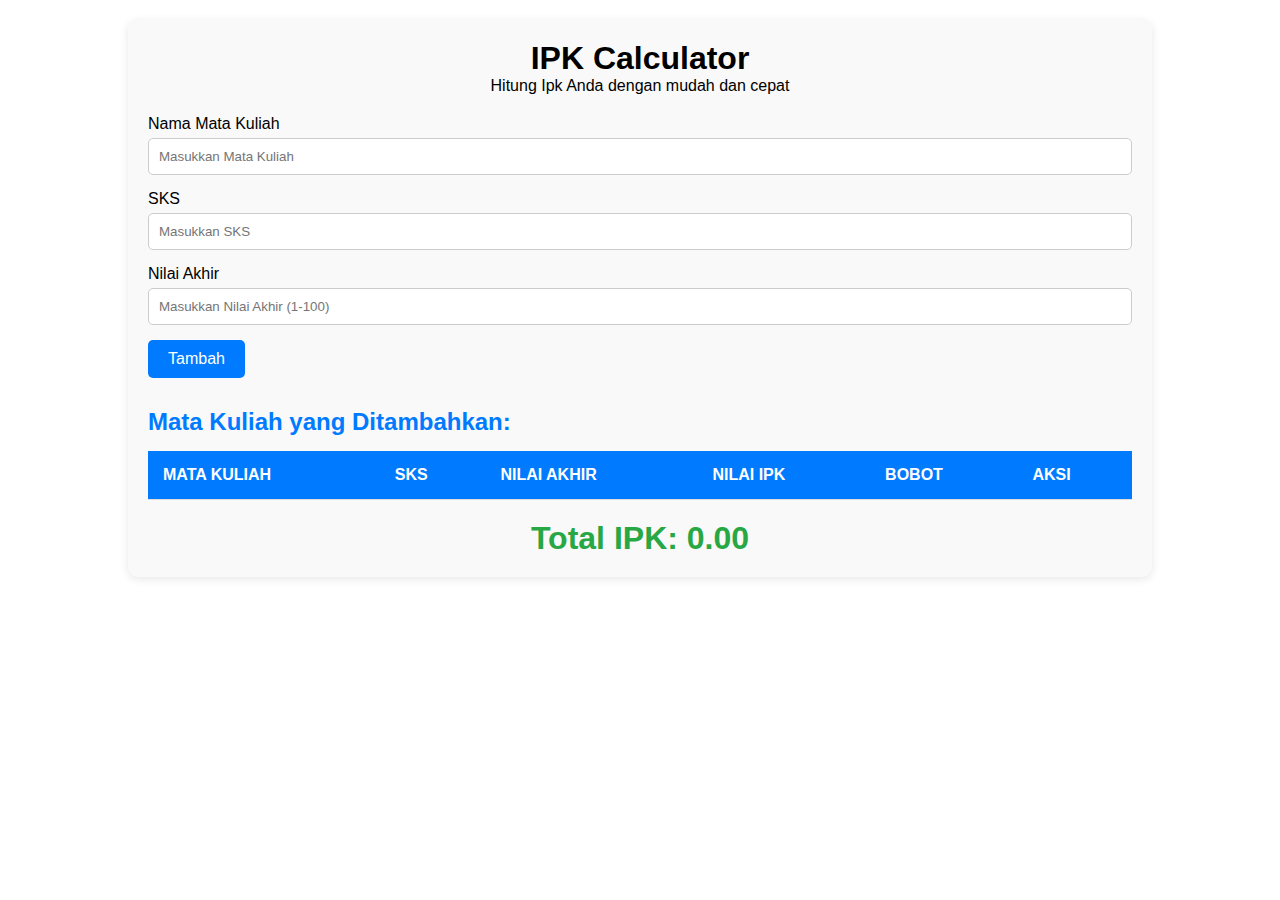
<file: ipk_calculator/index.html>
<!DOCTYPE html>
<html lang="en">
<head>
    <meta charset="UTF-8">
    <meta name="viewport" content="width=device-width, initial-scale=1.0">
    <link rel="stylesheet" href="styles.css">
    <title>Document</title>
</head>
<body>
    <div class="container">
        <div class="header">
            <h1>IPK Calculator</h1>
            <p>Hitung Ipk Anda dengan mudah dan cepat</p>
        </div>
        <form id="ipkForm">
            <div class="form-group">
                <label for="subject">Nama Mata Kuliah</label>
                <input type="text" id="subject" placeholder="Masukkan Mata Kuliah">
            </div>

            <div class="form-group">
                <label for="grade">SKS</label>
                <input type="number" id="credits" placeholder="Masukkan SKS">
            </div>

            <div class="form-group">
                <label for="grade">Nilai Akhir</label>
                <input type="number" id="grade" placeholder="Masukkan Nilai Akhir (1-100)">
            </div>

            <button id="addButton" type="button" onclick="addCourse()">Tambah</button>
            <button id="updateButton" type="button" style="display : none;" onclick="updateCourse()">Update</button>
        </form>

        <div class="output">
            <h2>Mata Kuliah yang Ditambahkan:</h2>
            <table id="courseTable">
                <thead>
                    <th>Mata Kuliah</th>
                    <th>SKS</th>
                    <th>Nilai Akhir</th>
                    <th>Nilai IPK</th>
                    <th>Bobot</th>
                    <th>Aksi</th>
                </thead>
                <tbody id="courseList">
                    <!-- Mata kuliah akan ditambahkan di sini-->
                </tbody>
            </table>

            <div class="gpa-section">
                <h3>Total IPK: <span id="gpa">0.00</span></h3>
                <p id="gpaMessage"></p><!--Pesan untuk IPK-->
            </div>
        </div>
    </div>
    <script src="itulah.js"></script> 
</body>
</html>
</file>
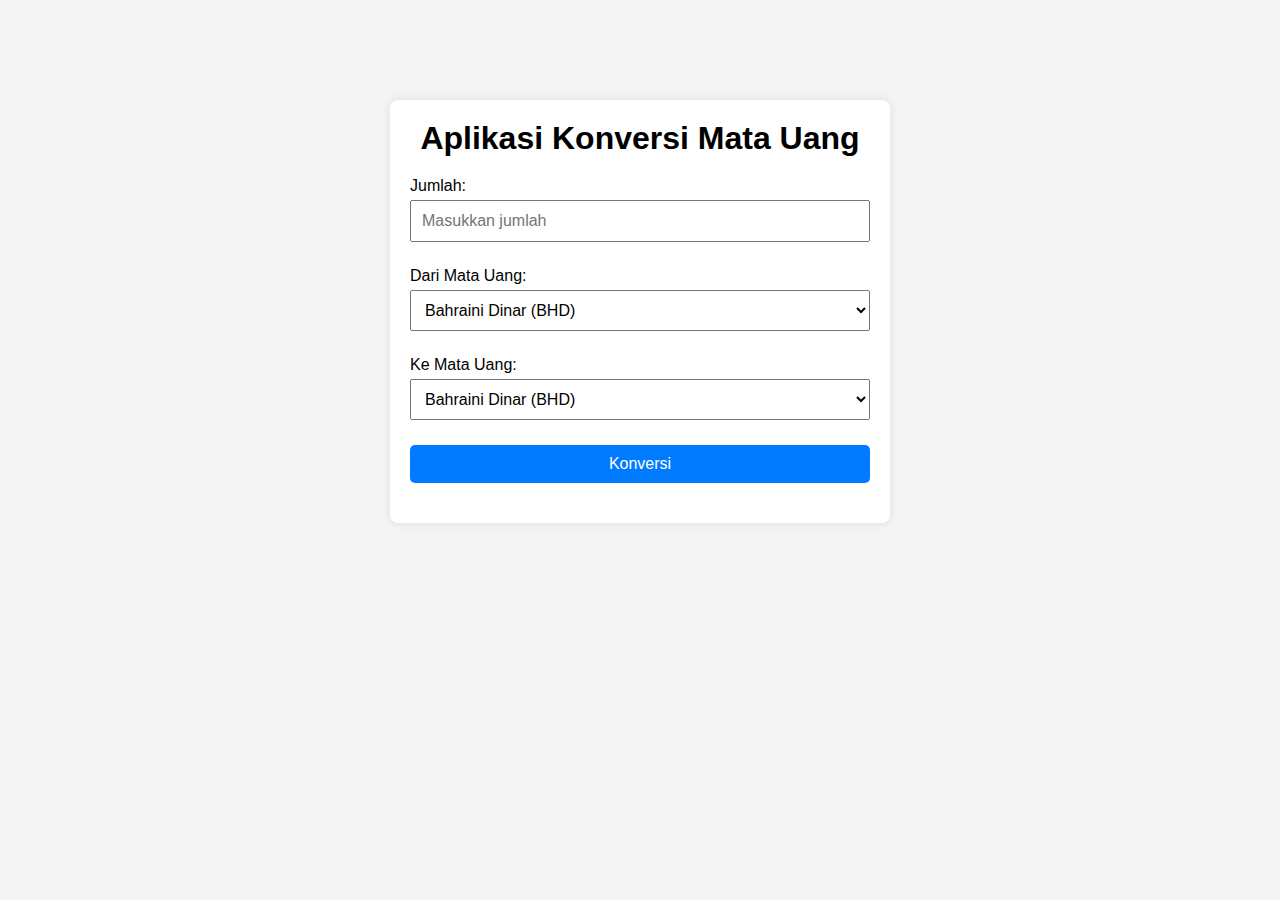
<file: konversi-uang-app/index.html>
<!DOCTYPE html>
<html lang="en">
<head>
    <meta charset="UTF-8">
    <meta name="viewport" content="width=device-width, initial-scale=1.0">
    <title>Currency Converter</title>
    <link rel="stylesheet" href="style.css">
</head>
<body>
    <div class="container">
        <h1>Aplikasi Konversi Mata Uang</h1>
        <div class="form-group">
            <label for="amount">Jumlah:</label>
            <input type="number" id="amount" placeholder="Masukkan jumlah" />
        </div>

        <div class="form-group">
            <label for="fromCurrency">Dari Mata Uang:</label>
            <select id="fromCurrency">
                <option value="BHD">Bahraini Dinar (BHD)</option>
                <option value="USD">Dolar AS (USD)</option>
                <option value="EUR">Euro (EUR)</option>
                <option value="JPY">Yen Jepang (JPY)</option>
                <option value="IDR">Rupiah Indonesia (IDR)</option>
            </select>
        </div>

        <div class="form-group">
            <label for="toCurrency">Ke Mata Uang:</label>
            <select id="toCurrency">
                <option value="BHD">Bahraini Dinar (BHD)</option>
                <option value="USD">Dolar AS (USD)</option>
                <option value="EUR">Euro (EUR)</option>
                <option value="JPY">Yen Jepang (JPY)</option>
                <option value="IDR">Rupiah Indonesia (IDR)</option>
            </select>
        </div>

        <button onclick="convert()">Konversi</button>

        <div id="result"></div>
    </div>

    <script src="script.js"></script>
</body>
</html>
</file>
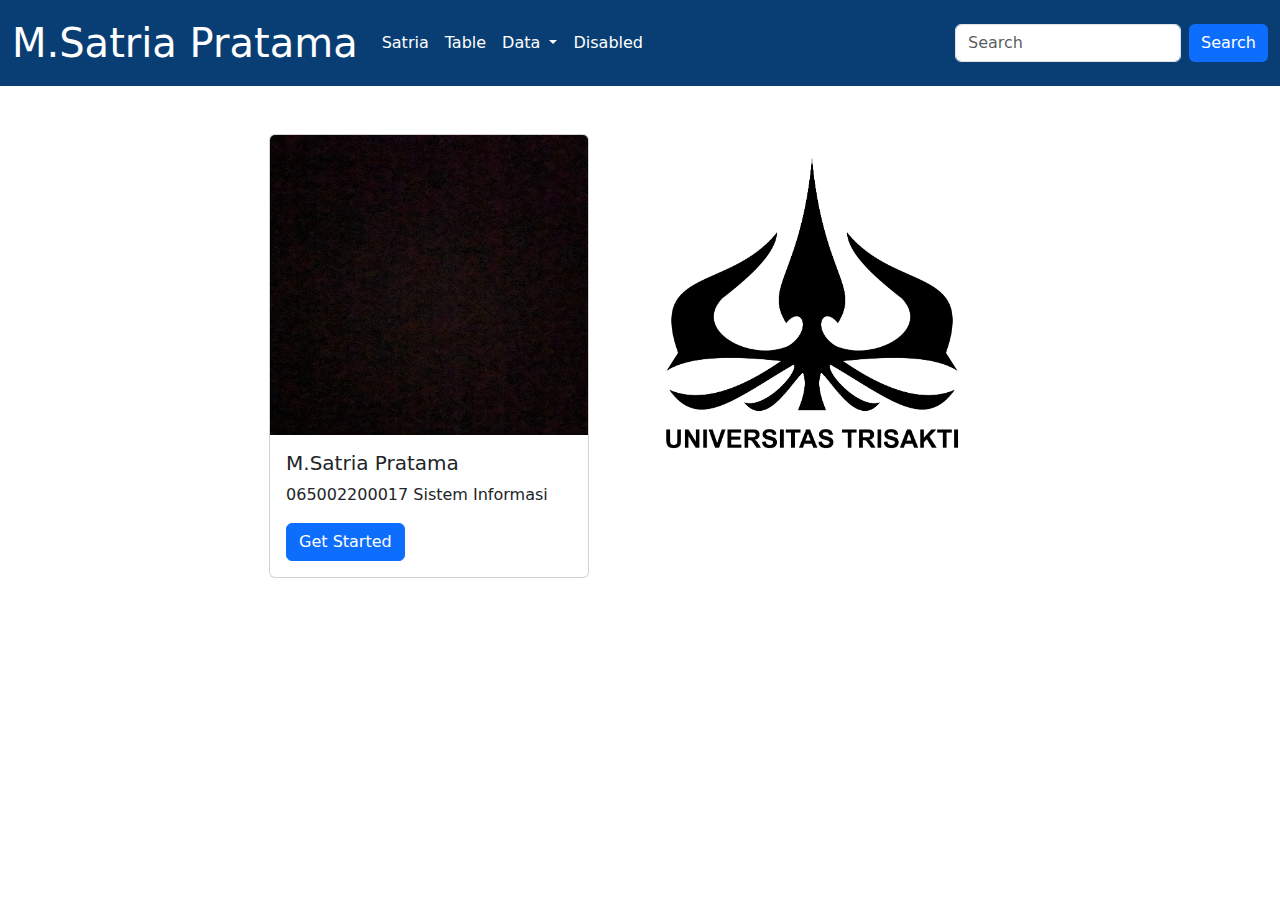
<file: prak3/index.html>
<!DOCTYPE html>
<html lang="en">
<head>
    <meta charset="UTF-8">
    <meta name="viewport" content="width=device-width, initial-scale=1.0">
    <title>Prak3</title>
    <link rel="stylesheet" href="style.css">
    <link href="https://cdn.jsdelivr.net/npm/bootstrap@5.3.3/dist/css/bootstrap.min.css" rel="stylesheet" integrity="sha384-QWTKZyjpPEjISv5WaRU9OFeRpok6YctnYmDr5pNlyT2bRjXh0JMhjY6hW+ALEwIH" crossorigin="anonymous"></head>
<body>
    <nav class="navbar navbar-expand-lg bg-dark-blue">
        <div class="container-fluid">
          <a class="navbar-brand w-5 fs-1 text-white" href="#" >M.Satria Pratama</a>
          <button class="navbar-toggler" type="button" data-bs-toggle="collapse" data-bs-target="#navbarSupportedContent" aria-controls="navbarSupportedContent" aria-expanded="false" aria-label="Toggle navigation">
            <span class="navbar-toggler-icon"></span>
          </button>
          <div class="collapse navbar-collapse" id="navbarSupportedContent">
            <ul class="navbar-nav me-auto mb-2 mb-lg-0">
              <li class="nav-item">
                <a class="nav-link active text-white" aria-current="page" href="#home" onclick="showHome()">Satria</a>
              </li>
              <li class="nav-item">
                <a class="nav-link text-white" href="#tablo" onclick="showTablo()">Table</a>
              </li>
              <li class="nav-item dropdown">
                <a class="nav-link dropdown-toggle text-white" href="#data" role="button" data-bs-toggle="dropdown" aria-expanded="false">
                  Data
                </a>
                <ul class="dropdown-menu">
                  <li><a class="dropdown-item" href="#tablo" onclick="showTablo()">Tabel</a></li>
                  <li><a class="dropdown-item" href="https://lms.trisakti.ac.id">LMS</a></li>
                  <li><hr class="dropdown-divider"></li>
                  <li><a class="dropdown-item" href="#">Something else here</a></li>
                </ul>
              </li>
              <li class="nav-item">
                <a class="nav-link disabled text-white" aria-disabled="true">Disabled</a>
              </li>
            </ul>
            <form class="d-flex text-white" role="search">
              <input class="form-control me-2" type="search" placeholder="Search" aria-label="Search">
              <button class="btn btn-outline-success bg-primary border border-0 text-white" type="submit">Search</button>
            </form>
          </div>
        </div>
      </nav>

      <div class="d-flex justify-content-center m-5 gap-4 " >
      <div class="card" style="width: 20rem;" id="home">
        <img src="ba.JPG" class="card-img-top" style="height: 300px;" alt="...">
        <div class="card-body" id="data">
          <h5 class="card-title">M.Satria Pratama</h5>
          <p class="card-text">065002200017 Sistem Informasi</p>
          <a href="https://trisakti.ac.id/" class="btn btn-primary">Get Started</a>
        </div>
      </div>
      <img src="Logo-Usakti.png" class="m-4" style="height: 300px" id="img"/>
    </div>

    <div id="tablo">
    <h1 class="d-flex justify-content-center">Table</h1>
    <div class="d-flex justify-content-center">
      <table class="table table-striped justify-content-center m-4" style="width: 150vh;">
      <tr class="border-bottom border-dark">
        <thead>
        <th>No</th>
        <th>Nama Mahasiswa</th>
        <th>Nim</th>
        <th>Jurusan</th>
        <th>Alamat Rumah</th>
      </thead>
      </tr>
      <tbody>
        <tr><td>1</td><td>Aldis Tamara Putri Iskandar</td><td>065002100021</td><td>Sistem Informasi</td><td>Jakarta</td></tr>
        <tr><td>2</td><td>Exchell Sabationo Gerald Ointu</td><td>065002100007</td><td>Sistem Informasi</td><td>Manado</td></tr>
        <tr><td>3</td><td>Nathanael Widjaya</td><td>064002100020</td><td>Teknik Informatika</td><td>Jakarta</td></tr>
        <tr><td>4</td><td>Tria Noveta</td><td>065002100025</td><td>Sistem Informasi</td><td>Jakarta Utara</td></tr>
        <tr><td>5</td><td>Yuda Hadi Prasetyo</td><td>065002100004</td><td>Sistem Informasi</td><td>Bekasi</td></tr>
        <tr><td>6</td><td>Nia Suhernawati</td><td>065002100005</td><td>Sistem Informasi</td><td>Jakarta Barat</td></tr>
        <tr><td>7</td><td>Muhammad Hasan Husein</td><td>065002100008</td><td>Sistem Informasi</td><td>Jakarta Barat</td></tr>
        <tr><td>8</td><td>Eka Alidya</td><td>065002100001</td><td>Sistem Informasi</td><td>Jakarta Pusat</td></tr>
        <tr><td>9</td><td>Siti Aisah</td><td>065002100026</td><td>Sistem Informasi</td><td>Jakarta Utara</td></tr>
        <tr><td>10</td><td>Debi Arisandi</td><td>065002100013</td><td>Sistem Informasi</td><td>Bekasi</td></tr>
        <tr><td>11</td><td>Reza Nugraha Santoso</td><td>065002100005</td><td>Teknik Informatika</td><td>Jakarta</td></tr>
        <tr><td>12</td><td>Arnhafi Adrian Riyadi</td><td>065002100008</td><td>Sistem Informasi</td><td>Padang</td></tr>
        <tr><td>13</td><td>Aqilha Maharsy Makkawang</td><td>065002100038</td><td>Sistem Informasi</td><td>Jakarta Pusat</td></tr>
        <tr><td>14</td><td>Dwi Prasetyo</td><td>065002100028</td><td>Sistem Informasi</td><td>Bekasi</td></tr>
        <tr><td>15</td><td>Dwi Prasetyo</td><td>065002100028</td><td>Sistem Informasi</td><td>Bekasi</td></tr>
    </tbody>
      </table>
    </div>
  </div>

    <script>

        let jamal = document.getElementById("tablo").style.display = "none"
        let jamal1 = document.getElementById("tablo").style.display = "none"

        function showHome() {
          document.getElementById("home").style.display = "block";
          document.getElementById("img").style.display = "block";
          document.getElementById("tablo").style.display = "none";
        }

        function showTablo() {
          document.getElementById("home").style.display = "none";
          document.getElementById("tablo").style.display = "block";
          document.getElementById("img").style.display = "none";
        }
    </script>

<script src="https://cdn.jsdelivr.net/npm/bootstrap@5.3.3/dist/js/bootstrap.bundle.min.js" integrity="sha384-YvpcrYf0tY3lHB60NNkmXc5s9fDVZLESaAA55NDzOxhy9GkcIdslK1eN7N6jIeHz" crossorigin="anonymous"></script>

</body>
</html>
</file>
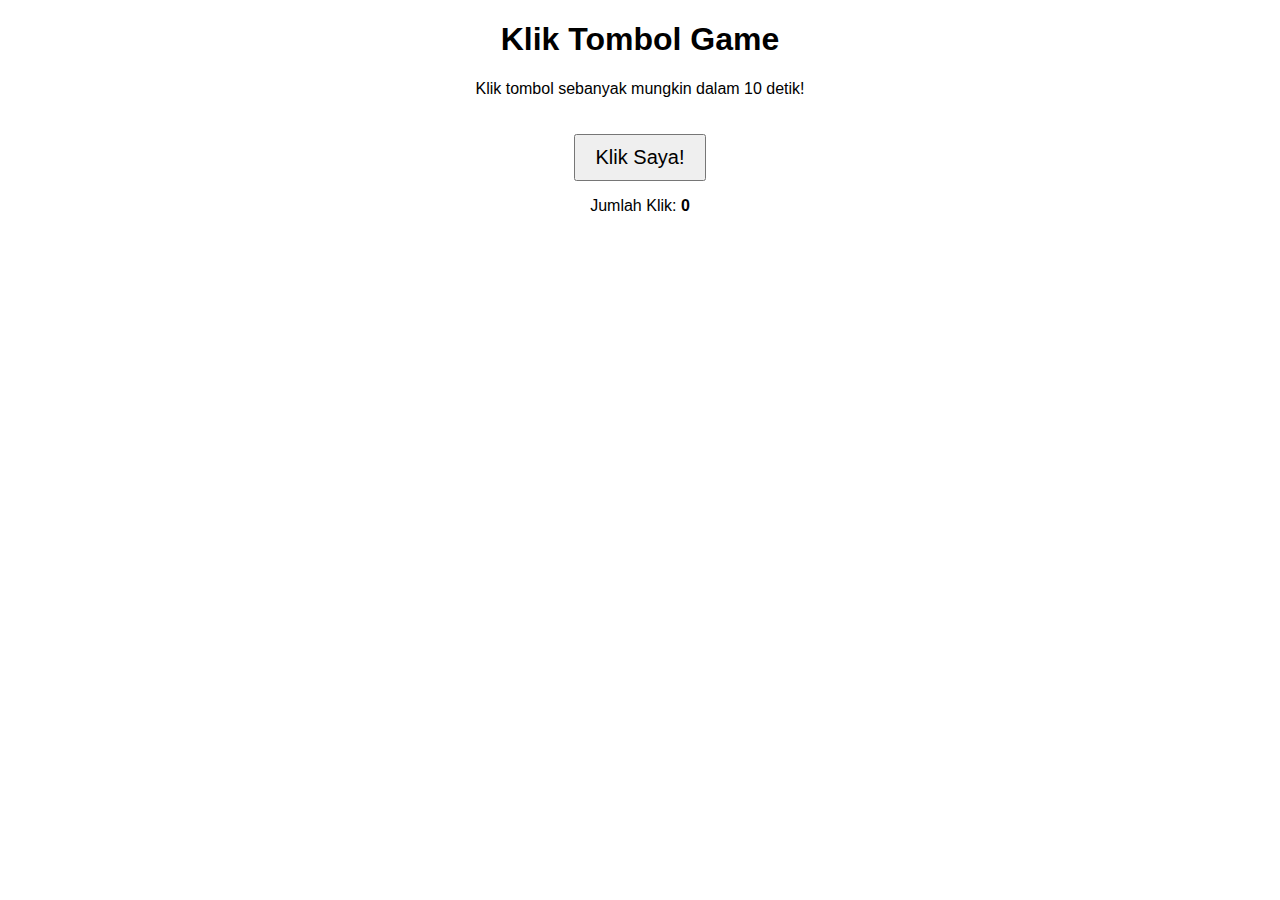
<file: prak6/game-click/index.html>
<!DOCTYPE html>
<html lang="id">
<head>
    <meta charset="UTF-8">
    <meta name="viewport" content="width=device-width, initial-scale=1.0">
    <title>Game Klik Tombol</title>
    <link rel="stylesheet" href="style.css">
</head>
<body>
    <h1>Klik Tombol Game</h1>
    <p>Klik tombol sebanyak mungkin dalam 10 detik!</p>
    <button id="clickButton">Klik Saya!</button>
    <p>Jumlah Klik: <span id="clickCount">0</span></p>
    <p id="result"></p>
    <script src="https://code.jquery.com/jquery-3.6.0.min.js"></script>
    <script>
        $(document).ready(function() {
    let clickCount = 0;
    let gameActive = false;

    $('#clickButton').click(function() {
        if (gameActive) {
            clickCount++;
            $('#clickCount').text(clickCount);
        }
    });

    function startGame() {
        gameActive = true;
        clickCount = 0;
        $('#clickCount').text(clickCount);
        $('#result').text('');
        setTimeout(function() {
            gameActive = false;
            $('#result').text('Waktu habis! Kamu mengklik sebanyak ' + clickCount + ' kali.');
        }, 10000);
    }

    startGame();
});

    </script>
</body>
</html>
</file>
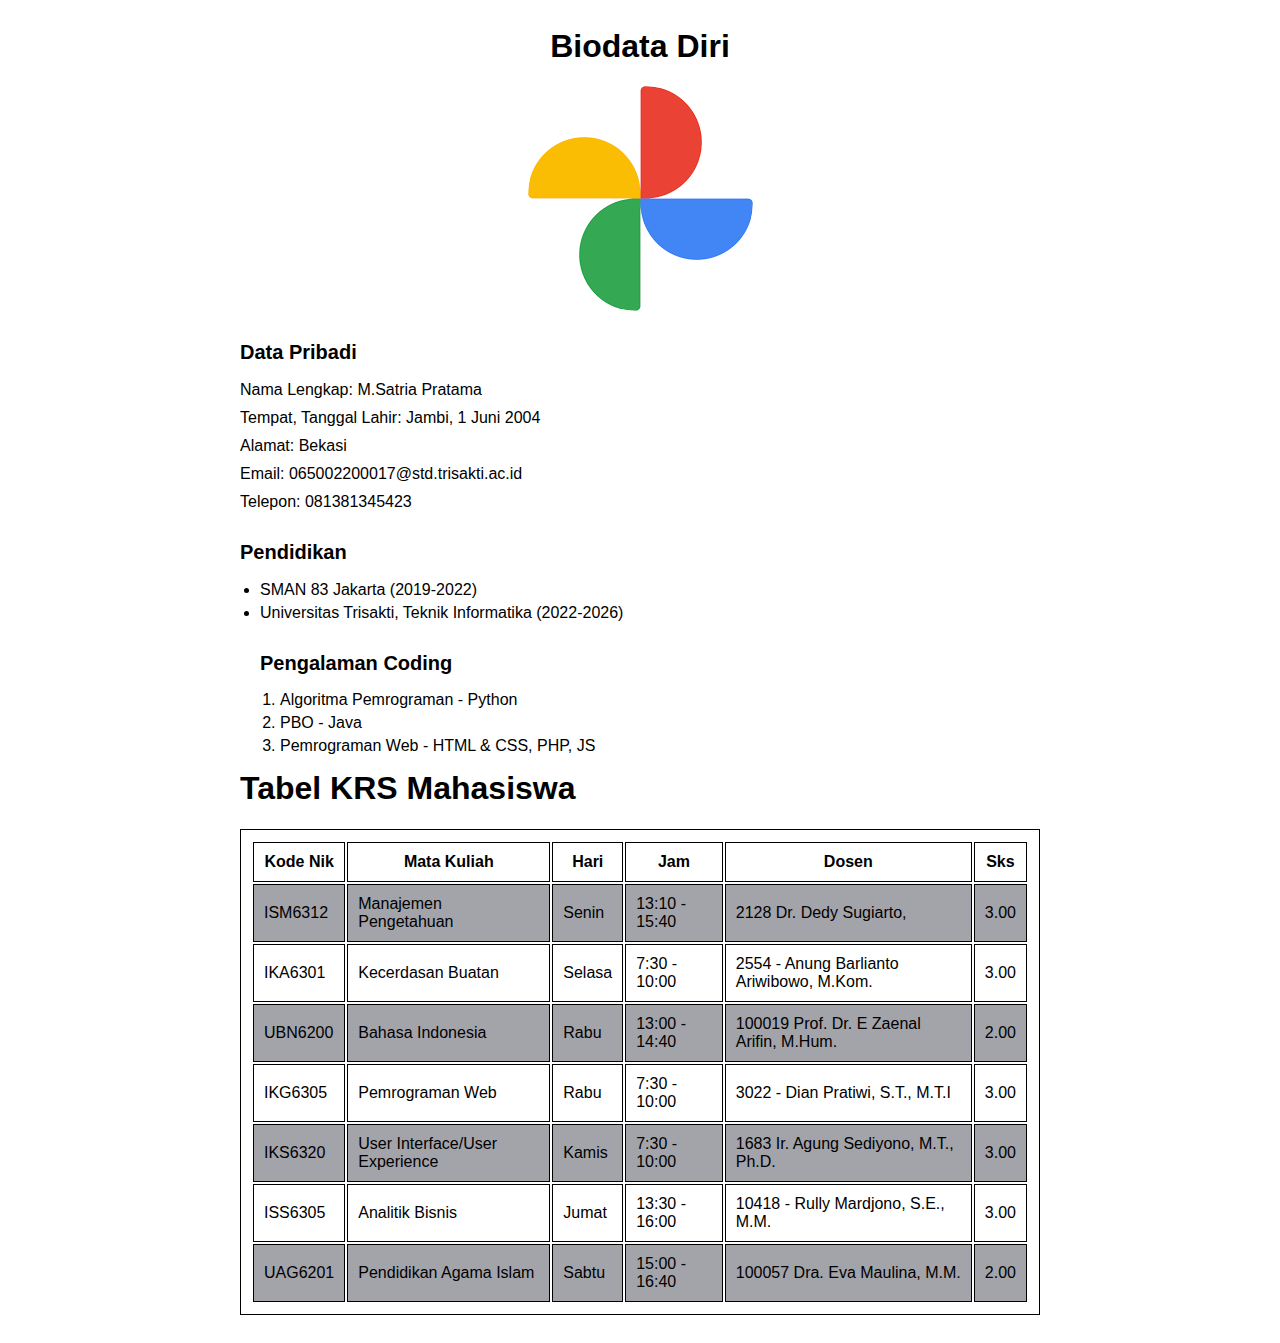
<file: prak1/biodata.html>
<!DOCTYPE html>
<html lang="en">
<head>
    <meta charset="UTF-8">
    <meta name="viewport" content="width=device-width, initial-scale=1.0">
    <link rel="stylesheet" href="styles.css" type="text/css"/>
    <title>Biodata Diri</title>
</head>
<body>
    <div class="container">
        <h1>Biodata Diri</h1>
        <img src="foto.png" alt="Foto Diri">
        <div class="info">
            <h2>Data Pribadi</h2>
            <p>Nama Lengkap: M.Satria Pratama</p>
            <p>Tempat, Tanggal Lahir: Jambi, 1 Juni 2004</p>
            <p>Alamat: Bekasi</p>
            <p>Email: 065002200017@std.trisakti.ac.id</p>
            <p>Telepon: 081381345423</p>
            <h2>Pendidikan</h2>
            <ul>
                <li>SMAN 83 Jakarta (2019-2022)</li>
                <li>Universitas Trisakti, Teknik Informatika (2022-2026)</li>
            </usl>
            <h2>Pengalaman Coding</h2>
            <ol>
                <li>Algoritma Pemrograman - Python</li>
                <li>PBO - Java</li>
                <li>Pemrograman Web - HTML & CSS, PHP, JS</li>
            </ol>
        </div>
        <h1 class="tabel">Tabel KRS Mahasiswa</h1>
            <table style="width:100%">
                <tr>
                    <th>Kode Nik</th>
                    <th>Mata Kuliah</th>
                    <th>Hari</th>
                    <th>Jam</th>
                    <th>Dosen</th>
                    <th>Sks</th>
                </tr>
                <tr class="jamal">
                    <td>ISM6312</td>
                    <td>Manajemen Pengetahuan</td>
                    <td>Senin</td>
                    <td>13:10 -
                        15:40
                    </td>
                    <td>2128 Dr. Dedy
                        Sugiarto, 
                    </td>
                    <td>3.00</td>
                </tr>
                <tr>
                    <td>IKA6301</td>
                    <td>Kecerdasan Buatan</td>
                    <td>Selasa</td>
                    <td>7:30 -
                        10:00
                        </td>
                    <td>2554 - Anung Barlianto Ariwibowo, M.Kom.</td>
                    <td>3.00</td>
                </tr>
                <tr class="jamal">
                    <td>UBN6200</td>
                    <td>Bahasa Indonesia</td>
                    <td>Rabu</td>
                    <td>13:00 -
                        14:40
                        </td>
                    <td>100019 Prof. Dr. E
                        Zaenal Arifin,
                        M.Hum.
                        </td>
                    <td>2.00</td>
                </tr>
                <tr>
                    <td>IKG6305
                        </td>
                    <td>Pemrograman Web
                        </td>
                    <td>Rabu
                        </td>
                    <td>7:30 -
                        10:00
                        </td>
                    <td>3022 - Dian Pratiwi, S.T., M.T.I
                        </td>
                    <td>3.00</td>
                </tr>
                <tr class="jamal">
                    <td>IKS6320</td>
                    <td>User Interface/User Experience</td>
                    <td>Kamis</td>
                    <td>7:30 - 10:00</td>
                    <td>1683 Ir. Agung Sediyono, M.T., Ph.D.</td>
                    <td>3.00</td>
                </tr>
                <tr>
                    <td>ISS6305</td>
                    <td>Analitik Bisnis</td>
                    <td>Jumat</td>
                    <td>13:30 - 16:00</td>
                    <td>10418 - Rully Mardjono, S.E., M.M.</td>
                    <td>3.00</td>
                </tr>
                <tr class="jamal">
                    <td>UAG6201</td>
                    <td>Pendidikan Agama Islam</td>
                    <td>Sabtu</td>
                    <td>15:00 -
                        16:40
                        </td>
                    <td>100057 Dra. Eva Maulina, M.M.</td>
                    <td>2.00</td>
                </tr>
            </table>
    </div>
</body>
</html>
</file>
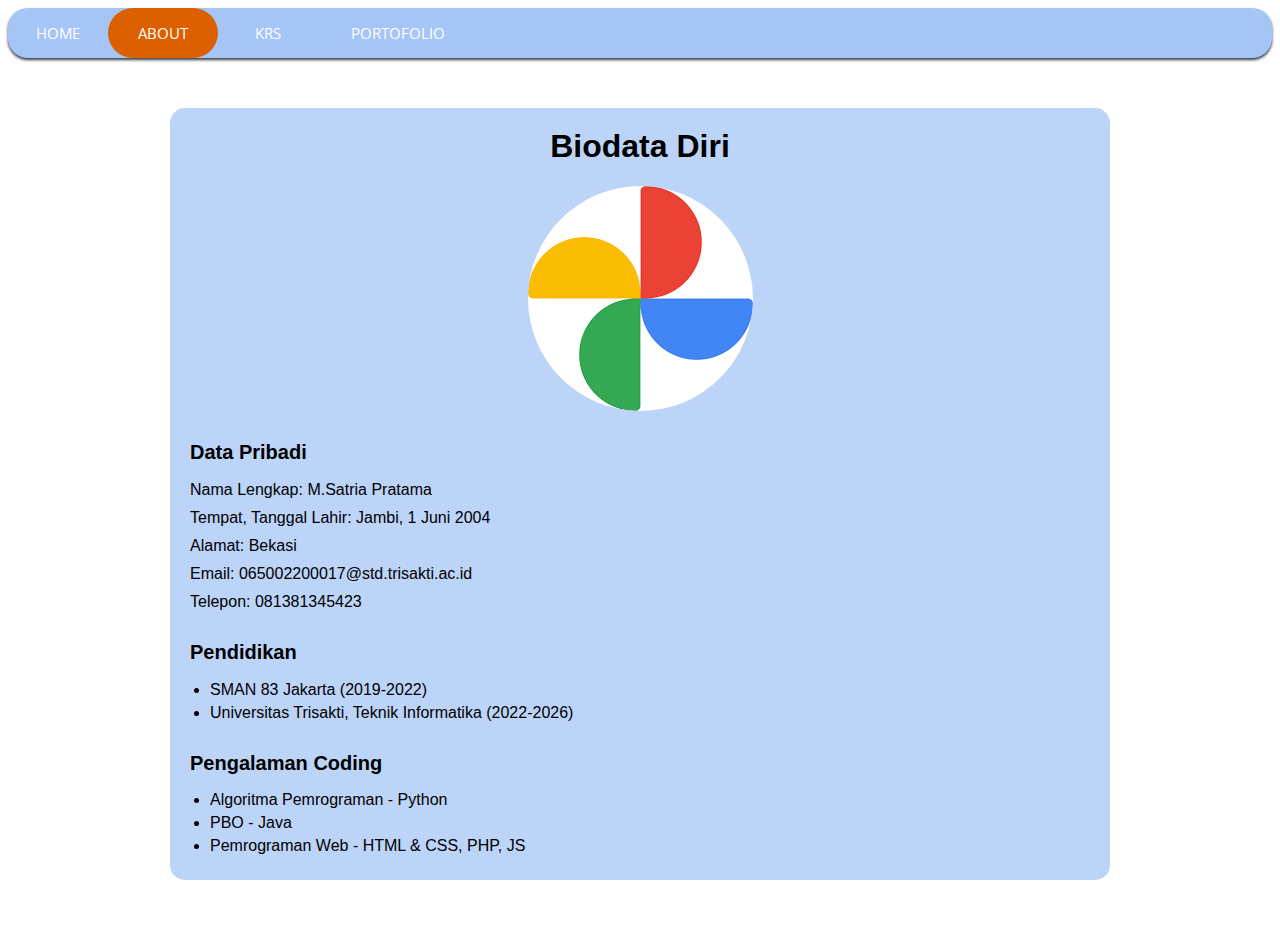
<file: prak2/About.html>
<!DOCTYPE html>
<html lang="en">
<head>
    <meta charset="UTF-8">
    <meta name="viewport" content="width=device-width, initial-scale=1.0">
    <link rel="stylesheet" href="styles.css" type="text/css"/>
    <link rel="icon" href="favicon.ico"/>  
    <title>Biodata Diri</title>
</head>
<body>
    <nav>
        <a href="Home.html">Home</a>
        <a href="#">About</a>
        <a href="Krs.html">Krs</a>
        <a href="MSatriapratama.html">Portofolio</a>
        <div class="animation start-bio"></div>
    </nav>
    <div class="container">
        <h1>Biodata Diri</h1>
        <img src="foto.png" alt="Foto Diri">
        <div class="info">
            <h2>Data Pribadi</h2>
            <p>Nama Lengkap: M.Satria Pratama</p>
            <p>Tempat, Tanggal Lahir: Jambi, 1 Juni 2004</p>
            <p>Alamat: Bekasi</p>
            <p>Email: 065002200017@std.trisakti.ac.id</p>
            <p>Telepon: 081381345423</p>
            <h2>Pendidikan</h2>
            <ul>
                <li>SMAN 83 Jakarta (2019-2022)</li>
                <li>Universitas Trisakti, Teknik Informatika (2022-2026)</li>
            </ul>
            <h2>Pengalaman Coding</h2>
            <ol>
                <li>Algoritma Pemrograman - Python</li>
                <li>PBO - Java</li>
                <li>Pemrograman Web - HTML & CSS, PHP, JS</li>
            </ol>
        </div>
    </div>
</body>
</html>
</file>
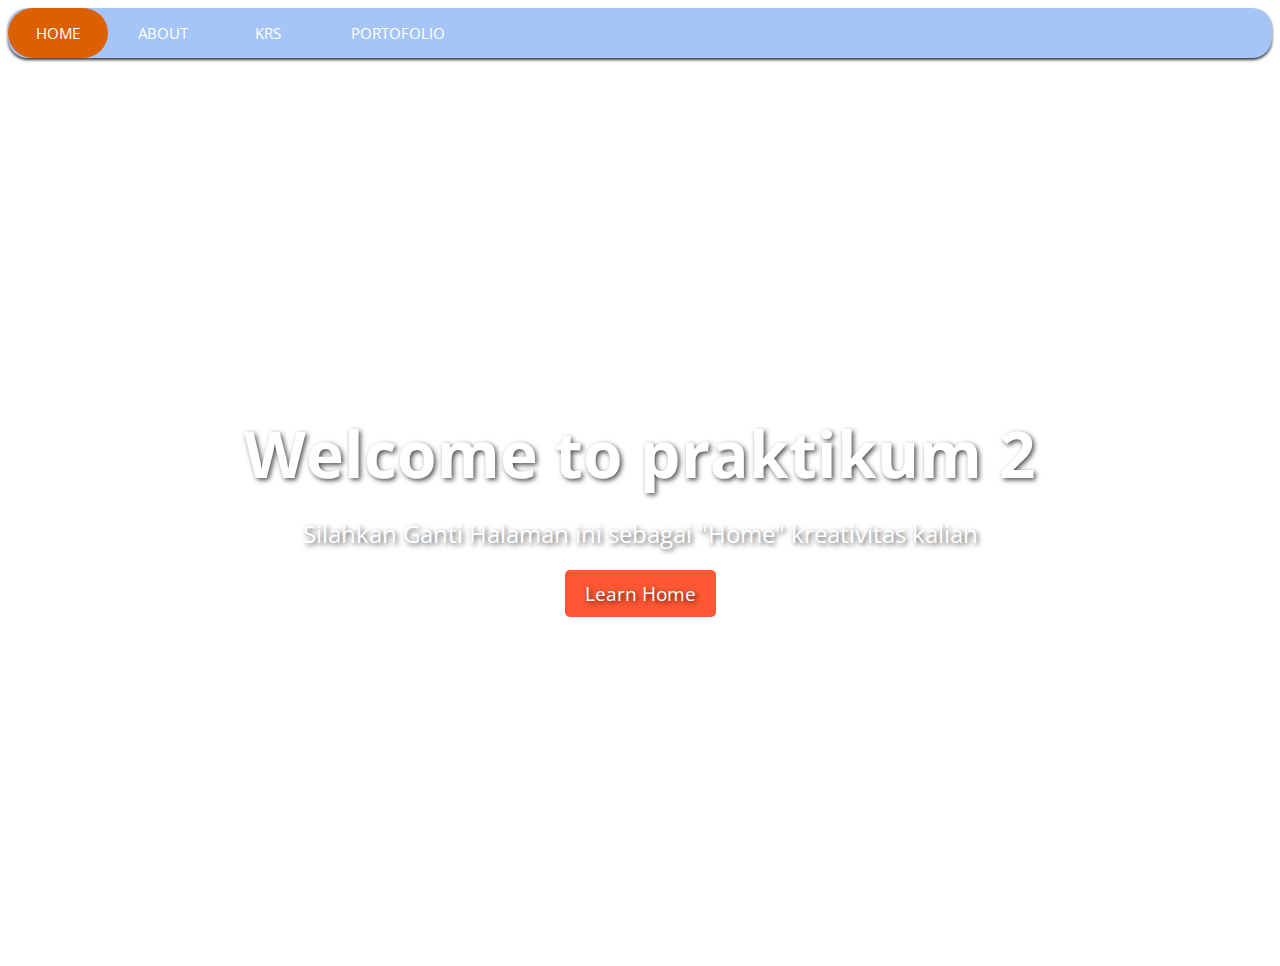
<file: prak2/Home.html>
<!DOCTYPE html>
<html lang="en">
<head>
    <meta charset="UTF-8">
    <meta name="viewport" content="width=device-width, initial-scale=1.0">
    <link rel="stylesheet" href="styles.css">
    <link rel="icon" href="favicon.ico"/>  
    <title>Document</title>
</head>
<body>
<nav>
    <a href="#">Home</a>
    <a href="About.html">About</a>
    <a href="Krs.html">Krs</a>
    <a href="MSatriapratama.html">Portofolio</a>
    <div class="animation start-home"></div>
</nav>
</body>
    <section class="hero">
        <div class="hero-text">
            <h1>Welcome to praktikum 2</h1>
            <p>Silahkan Ganti Halaman ini sebagai "Home" kreativitas kalian</p>
            <a href="https://lms.trisakti.ac.id/login/index.php" class="cta-btn">Learn Home</a>
        </div>
    </section>
</html>
</file>
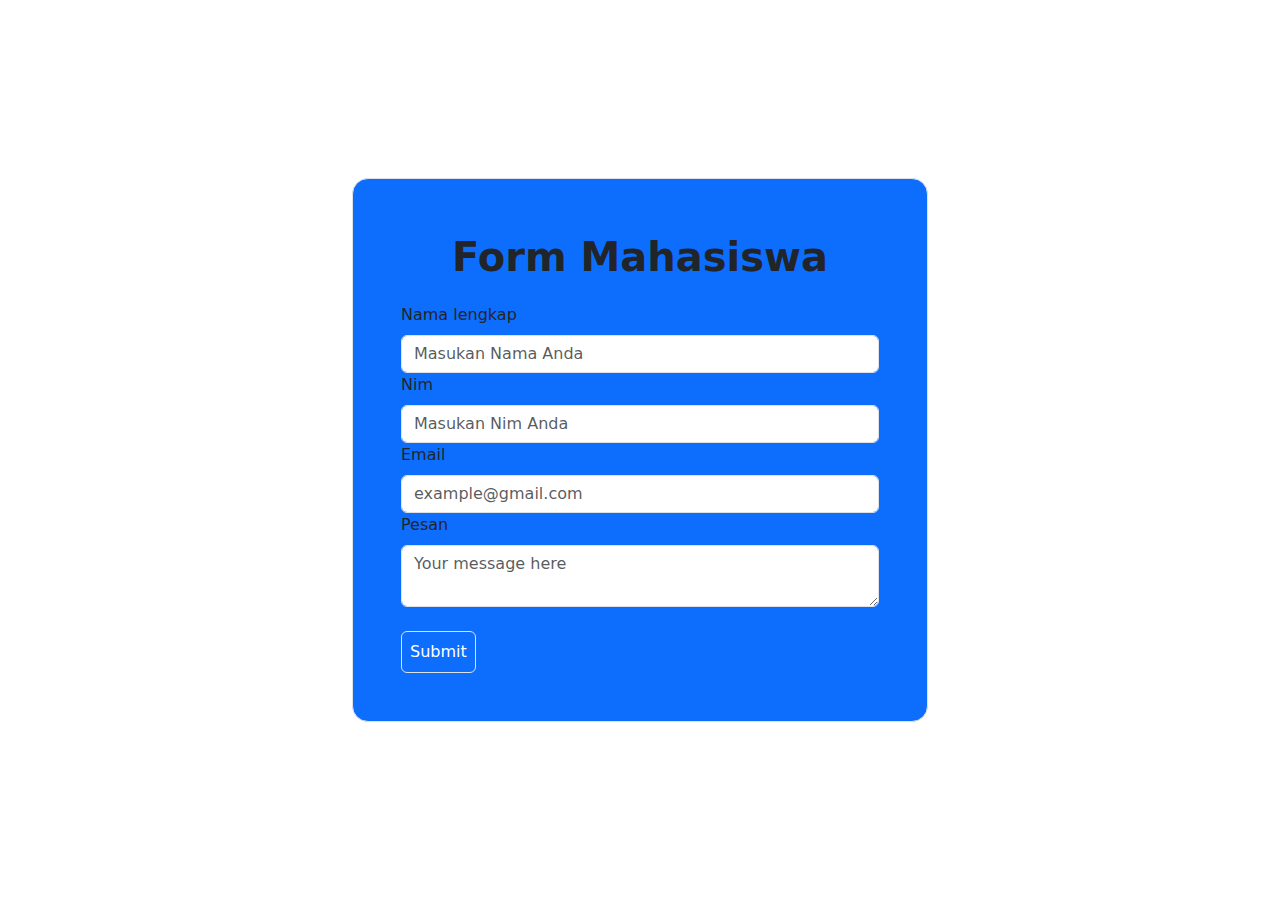
<file: prak4/form.html>
<!DOCTYPE html>
<html lang="en">
<head>
    <meta charset="UTF-8">
    <meta name="viewport" content="width=device-width, initial-scale=1.0">
    <link href="https://cdn.jsdelivr.net/npm/bootstrap@5.3.3/dist/css/bootstrap.min.css" rel="stylesheet" integrity="sha384-QWTKZyjpPEjISv5WaRU9OFeRpok6YctnYmDr5pNlyT2bRjXh0JMhjY6hW+ALEwIH" crossorigin="anonymous">
    <title>Document</title>
</head>
<body>
    <form class="container d-flex justify-content-center align-items-center vh-100" id="action" action="index.html" method="post" style="width: 600px;">
    <div class="border rounded-4 p-5 bg-primary" style="width: 110vh;">
    <p class="text-center fw-bold fs-1">Form Mahasiswa</p>
    <label for="lengkap" class="form-label">Nama lengkap</label>
    <input type="text" class="form-control" id="lengkap" name="lengkap" placeholder="Masukan Nama Anda"/>

    <label for="nim" class="form-label">Nim</label>
    <input type="text" class="form-control" id="nim" name="nim" placeholder="Masukan Nim Anda"/>

    <label for="email" class="form-label">Email</label>
    <input type="email" class="form-control" id="email" name="email" placeholder="example@gmail.com"/>

    <label for="area" class="form-label">Pesan</label>
    <textarea name="area" id="area" class="form-control" placeholder="Your message here"></textarea>

    <button class="btn btn-primary text-white p-2 border rounded mt-4" id="pencet" type="submit">Submit</button>
</div>
</div>
</form>
<script src="https://cdn.jsdelivr.net/npm/bootstrap@5.3.3/dist/js/bootstrap.bundle.min.js" integrity="sha384-YvpcrYf0tY3lHB60NNkmXc5s9fDVZLESaAA55NDzOxhy9GkcIdslK1eN7N6jIeHz" crossorigin="anonymous"></script>
<script>
         // Menambahkan event listener pada form untuk menghandle pengiriman
         document.getElementById("action").onsubmit = function(event) {
            // Mencegah pengiriman form secara default
            event.preventDefault();
            return tugas_prak(this); // Mengoper objek form
        }

        function tugas_prak(form) {
            // Memeriksa apakah input 'lengkap' tidak kosong
            if (form.lengkap.value.trim() !== "") {
                alert("Form Berhasil di-Submit"); // Pesan sukses
                form.lengkap.focus();
                
                // Mengizinkan pengiriman form
                form.submit(); 
                return true; 
            }
            // Menampilkan pesan kesalahan jika form belum lengkap
            alert("Silakan isi form lengkap sebelum disubmit.");
            return false;
        }

</script>
</body>
</html>
</file>
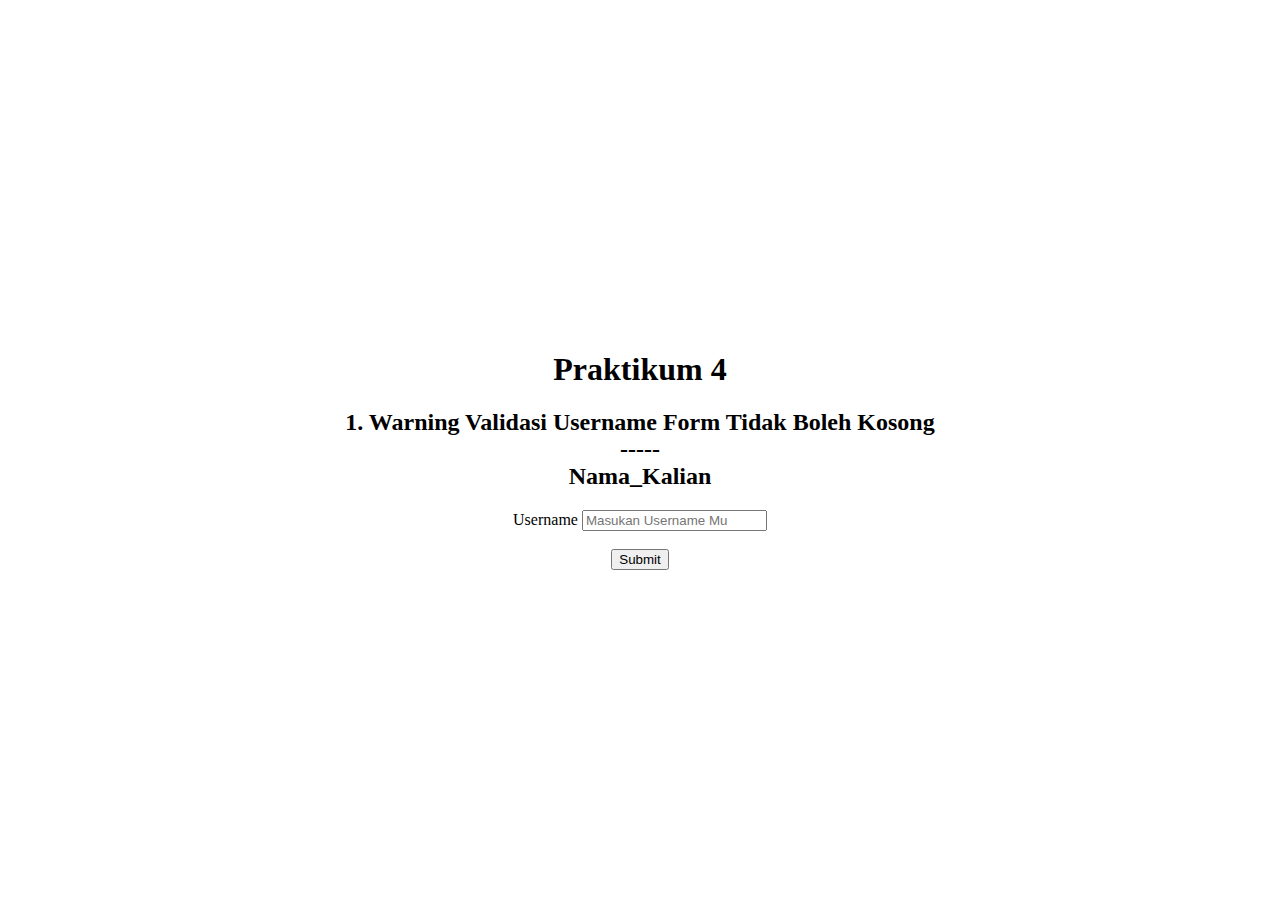
<file: prak4/Satria1.html>
<!DOCTYPE html>
<html lang="en">
<head>
    <meta charset="UTF-8">
    <meta http-equiv="X-UA-Compatible" content="IE=edge">
    <meta name="viewport" content="width=device-width, initial-scale=1.0">
    <title>WEB VALIDASI FORM</title>
    <style>
        body {
            display: flex;
            justify-content: center;
            align-items: center;
            height: 100vh;
            margin: 0;
        }
        form {
            text-align: center;
        }
    </style>
</head>
<body>
    <form id="myForm" action="Satria2.html" method="post">
        <h1>Praktikum 4</h1>
        <h2>1. Warning Validasi Username Form Tidak Boleh Kosong<br>-----<br>Nama_Kalian</h2>
        <label for="username">Username</label>
        <input type="text" name="username" placeholder="Masukan Username Mu">
        <br><br>
        <button type="submit">Submit</button>
    </form>

    <script>
        document.getElementById("myForm").onsubmit = function() {
            return validasi_input(this);
        };

        function validasi_input(form) {
            if (form.username.value === "") {
                alert("Username masih kosong!");
                form.username.focus();
                return false;
            }
            return true;
        }
    </script>
</body>
</html>
</file>
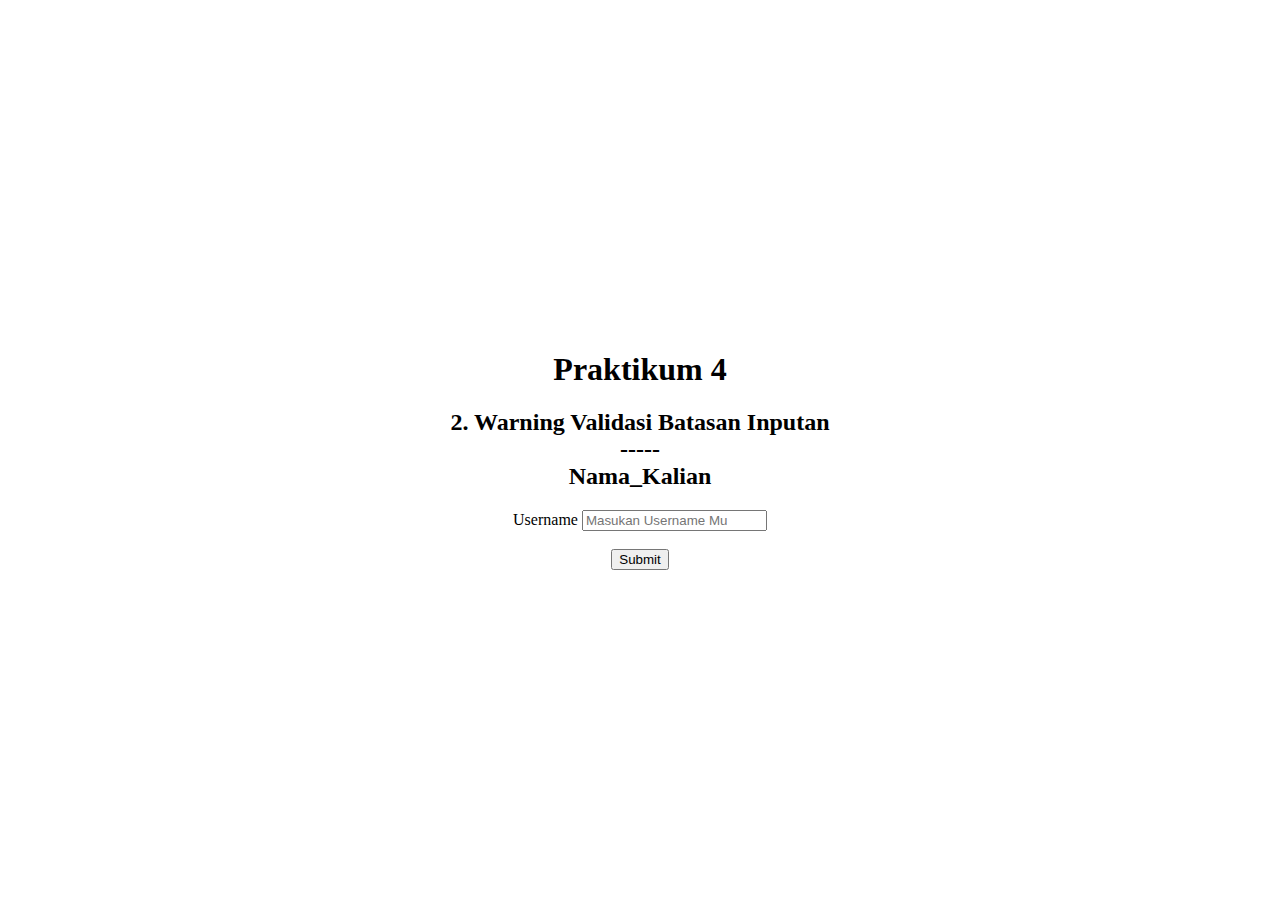
<file: prak4/Satria2.html>
<!DOCTYPE html>
<html lang="en">
<head>
    <meta charset="UTF-8">
    <meta http-equiv="X-UA-Compatible" content="IE=edge">
    <meta name="viewport" content="width=device-width, initial-scale=1.0">
    <title>WEB VALIDASI FORM</title>
    <style>
        body {
            display: flex;
            justify-content: center;
            align-items: center;
            height: 100vh;
            margin: 0;
        }
        form {
            text-align: center;
        }
    </style>
</head>
<body>
    <form id="myForm" action="Satria3.html" method="post">
        <h1>Praktikum 4</h1>
        <h2>2. Warning Validasi Batasan Inputan<br>-----<br>Nama_Kalian</h2>
        <label for="username">Username</label>
        <input type="text" name="username" placeholder="Masukan Username Mu">
        <br><br>
        <button type="submit">Submit</button>
    </form>

    <script>
        document.getElementById("myForm").onsubmit = function() {
            return validasi_input(this);
        };

        function validasi_input(form) {
            var mincar = 5;
            if (form.username.value === "") {
                alert("Username masih kosong!");
                form.username.focus();
                return false;
            } else if (form.username.value.length < mincar) {
                alert("Panjang username minimal 5 karakter!");
                form.username.focus();
                return false;
            }
            return true;
        }
    </script>
</body>
</html>
</file>
<file: ipk_calculator/styles.css>
* {
    margin: 0;
    padding: 0;
    box-sizing: border-box;
    font-family: 'Roboto', sans-serif;
}

body{
    margin: 0;
    padding: 0;
    font-family: 'Roboto', sans-serif;
    background-image: url('https://pict.sindonews.net/webp/732/pena/news/2023/05/17/211/1100753/4-perbedaan-universitas-trisakti-dan-trisakti-school-of-management-iqx.webp');
    background-size: cover;
    background-position:center;
    background-repeat: no-repeat;
}

.container {
    max-width: 80%; /* Membatasi lebar maksimum kontainer */
    margin: 20px auto; /* Mengatur margin otomatis di sisi kiri dan kanan */
    padding: 20px; /* Padding di dalam kontainer */
    background-color: #f9f9f9; /* Warna latar belakang kontainer */
    border-radius: 10px; /* Sudut melingkar untuk kontainer */
    box-shadow: 0 2px 10px rgba(0, 0, 0, 0.1); /* Bayangan untuk kontainer */
}

.header {
    text-align: center;
    margin-bottom: 20px; /* Jarak bawah untuk header */
}

.form-group {
    margin-bottom: 15px; /* Jarak antara grup form */
}

.form-group label {
    display: block;
    margin-bottom: 5px;
    font-weight: 500;
}

.form-group input {
    width: 100%;
    padding: 10px;
    border: 1px solid #ccc;
    border-radius: 5px;
}

button {
    display: inline-block;
    background-color: #007bff;
    color: #fff;
    padding: 10px 20px;
    font-size: 1em;
    border: none;
    border-radius: 5px;
    cursor: pointer;
    transition: background-color 0.3s ease, box-shadow 0.3s ease;
}

button:hover {
    background-color: #0056b3;
    box-shadow: 0 5px 15px rgba(0, 91, 187, 0.3);
}

button:active {
    background-color: #00448a;
}

.output {
    margin-top: 30px;
}

h2 {
    font-size: 1.5em;
    color: #007bff;
    margin-bottom: 15px;
}

table {
    width: 100%;
    border-collapse: collapse;
    margin-bottom: 20px;
}

table th, table td {
    padding: 15px;
    text-align: left;
    border-bottom: 1px solid #ddd;
}

table th {
    background-color: #007bff;
    color: white;
    text-transform: uppercase;
}

table tr:hover {
    background-color: #f1f1f1;
}

.gpa-section {
    text-align: center;
    margin-top: 20px;
}

.gpa-section h3 {
    font-size: 2em;
    color: #28a745;
}

#gpaMessage {
    font-weight: bold;
}

#courseTable tbody tr td:last-child {
    text-align: center;
}

/* Tombol edit dan hapus */
.btn-edit, .btn-delete {
    padding: 8px 12px;
    border: none;
    border-radius: 5px;
    cursor: pointer;
    font-size: 0.9em;
    transition: all 0.3s ease;
}

.btn-edit {
    background-color: #ffc107;
    color: #fff;
    margin-right: 5px;
}

.btn-delete {
    background-color: #dc3545;
    color: #fff;
}

.btn-edit:hover {
    background-color: #e0a800;
    box-shadow: 0 3px 10px rgba(224, 168, 0, 0.3);
}

.btn-delete:hover {
    background-color: #c82333;
    box-shadow: 0 3px 10px rgba(200, 35, 51, 0.3);
}

/* Responsiveness */
@media (max-width: 768px) {
    .container {
        width: 95%;
        padding: 20px;
    }

    table th, table td {
        padding: 10px;
        font-size: 0.9em;
    }
}
</file>
<file: konversi-uang-app/style.css>
* {
    margin: 0;
    padding: 0;
    box-sizing: border-box;
}

body {
    font-family: Arial, sans-serif;
    background-color: #f4f4f4;
}

.container {
    max-width: 500px;
    margin: 100px auto;
    padding: 20px;
    background-color: white;
    border-radius: 8px;
    box-shadow: 0 0 10px rgba(0, 0, 0, 0.1);
}

h1 {
    text-align: center;
    margin-bottom: 20px;
}

.form-group {
    margin-bottom: 15px;
}

label {
    display: block;
    font-size: 16px;
    margin-bottom: 5px;
}

input, select {
    width: 100%;
    padding: 10px;
    font-size: 16px;
    margin-bottom: 10px;
}

button {
    width: 100%;
    padding: 10px;
    font-size: 16px;
    background-color: #007bff;
    color: white;
    border: none;
    border-radius: 5px;
    cursor: pointer;
}

button:hover {
    background-color: #0056b3;
}

#result {
    margin-top: 20px;
    font-size: 18px;
    text-align: center;
}
</file>
<file: prak3/style.css>
.bg-dark-blue{
    background-color: #083e74;
    margin: 0;
}
</file>
<file: prak6/game-click/style.css>
body {
    font-family: Arial, sans-serif;
    text-align: center;
}

button {
    font-size: 20px;
    padding: 10px 20px;
    margin-top: 20px;
}

#clickCount {
    font-weight: bold;
}
</file>
<file: prak1/styles.css>
.container{
    max-width: 800px;
    margin: auto;
    padding: 20px;
    font-family: Arial, sans-serif;
}

h1{
    text-align:center;
    margin-top: 0;
}

img{
    display: block;
    margin: auto;
    max-width: 300px;
    height: auto;
    border-radius: 50%;
}

.info{
    margin-top: 20px;
}

h2{
    font-size: 20px;
    margin-top: 30px;
}

p{
    margin: 10px 0;
}

ul,ol{
    margin: 0;
    padding: 0 0 0 20px;
}

li{
    margin: 5px 0 ;
}

table, th, td {
    border:1px solid black;
    padding: 10px;
}

.tabel{
    text-align: left;
    padding-top: 10px;
}

.jamal {
    background-color:  rgba(53, 53, 69, 0.453);
}
</file>
<file: prak2/styles.css>
@import url('https://fonts.googleapis.com/css?family=Open+Sans&display=swap');

body{
    background-image: url('https://pict.sindonews.net/webp/732/pena/news/2023/05/17/211/1100753/4-perbedaan-universitas-trisakti-dan-trisakti-school-of-management-iqx.webp'); /* kalau mau pake gambar */
    background-size: cover;
    font-family: 'Open Sans', sans-serif;
}

.container{
    max-width: 900px;
    margin: 50px auto;
    padding: 20px;
    font-family: Arial, sans-serif;
    background-color: rgb(165, 197, 246, 0.75);
    border-radius: 15px;
}

.container1{
    max-width: 400px;
    margin: 50px auto;
    padding: 20px;
    font-family: Arial, sans-serif;
    background-color: rgb(165, 197, 246, 0.75);
    border-radius: 15px;
}

form{
    display: flex;
    flex-direction: column;
}

.saran, .nama, .email{
    padding: 20px 0 15px 0;
}

#nama, #email{
    height: 20px;
    width: 40vh;
    border-radius: 5px;
    text-align: start;
}

textarea{
    max-width: 40vh;
    max-height: 40vh;
}

button {
    margin-top: 10px;
    padding: 10px;
    color: white;
    font-size: 20px;
    border-radius: 5px;
    border: none ;
    background-color: #57d245e7;
    align-self: flex-start;
    cursor: pointer;
}

button:active{
    background-color: rgb(52, 135, 222);
}

h1{
    text-align:center;
    margin-top: 0;
    animation: fadeInDown 2s ease;
}

img{
    display: block;
    margin: auto;
    max-width: 300px;
    height: auto;
    border-radius: 50%;
    animation: fadeInDown 2s ease;
}

.info{
    margin-top: 20px;
}

h2{
    font-size: 20px;
    margin-top: 30px;
}

p{
    margin: 10px 0;
}

ul,ol{
    margin: 0;
    padding: 0 0 0 20px;
    display: block;
    list-style-type: disc;
}

li{
    margin: 5px 0 ;
}

/*table css */
table, th, td {
    border:1px solid black;
    padding: 10px;
    margin: 20px;
}

.tabel{
    text-align: left;
    padding-top: 10px;
    margin-left: 15px;
}

.jamal {
    background-color:  rgba(53, 53, 69, 0.453);
}

nav{
    position: relative;
    background:rgb(165, 197, 246);
    border-radius: 20px;
    font-size: 0;
    box-shadow: 0 2px 3px 0 #373a40;
}

nav a{
    font-size: 15px;
    text-transform: uppercase;
    color: white;
    text-decoration: none;
    line-height: 50px;
    position: relative;
    z-index: 1;
    display: inline-block;
    text-align: center;
}

nav .animation{
    position: absolute;
    height: 100%;
    top: 0;
    z-index: 0;
    background: #DC5F00;
    border-radius: 28px;
    transition: all .5s ease 0s;
}

nav a:nth-child(1) {
    width: 100px;
}

nav .start-home, a:nth-child(1):hover~.animation {
    width: 100px;
    left: 0;
}

nav a:nth-child(2) {
    width: 110px;
}

nav .start-bio, a:nth-child(2):hover~.animation {
    width: 110px;
    left: 100px;
}

nav a:nth-child(3) {
    width: 100px;
}

nav .start-krs, a:nth-child(3):hover~.animation {
    width: 100px;
    left: 210px;
}

nav a:nth-child(4) {
    width: 160px;
}

nav a:nth-child(4):hover~.animation {
    width: 160px;
    left: 310px;
}

.hero {
    height: 100vh;
    background-position: center;
    display: flex;
    align-items: center;
    justify-content: center;
    text-align: center;
}

.hero-text {
    color: white;
    text-shadow: 2px 2px 5px rgba(0, 0, 0, 0.7);
}

.hero-text h1 {
    font-size: 4em;
    margin-bottom: 20px;
    animation: fadeInDown 2s ease;
}

.hero-text p {
    font-size: 1.5em;
    margin-bottom: 30px;
    animation: fadeInUp 2s ease;
}

.cta-btn {
    background-color: #ff5733;
    color: white;
    padding: 10px 20px;
    text-decoration: none;
    font-size: 1.2em;
    border-radius: 5px;
    transition: 0.3s;
    animation: fadeInUp 2s ease;
}

.cta-btn:hover {
    background-color: #ff3300;
}

/* Keyframes for text animation */
@keyframes fadeInDown {
    from {
        opacity: 0;
        transform: translateY(-50px);
    }
    to {
        opacity: 1;
        transform: translateY(0);
    }
}

@keyframes fadeInUp {
    from {
        opacity: 0;
        transform: translateY(50px);
    }
    to {
        opacity: 1;
        transform: translateY(0);
    }
}
</file>
